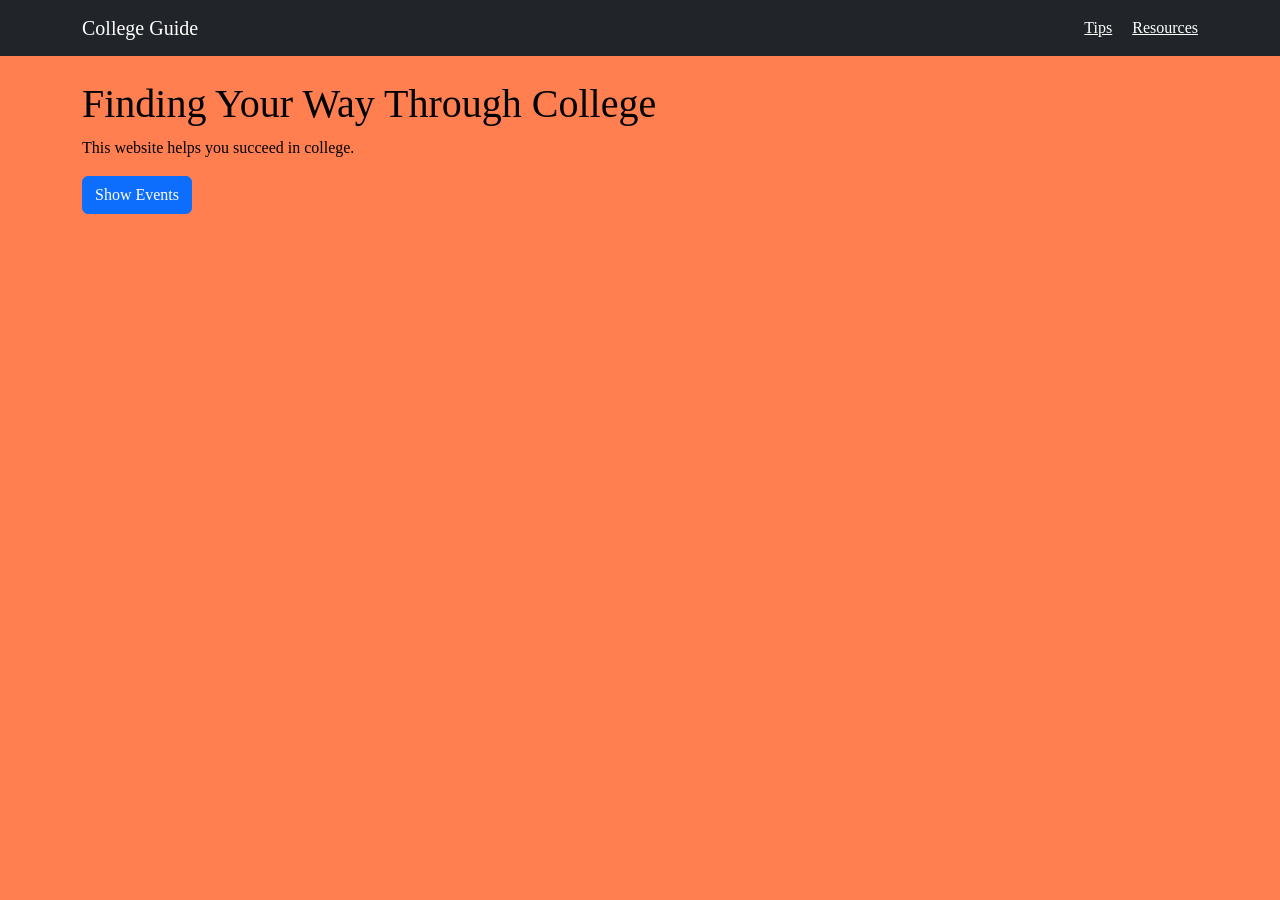
<file: Page1.html>
<!DOCTYPE html>
<html lang="en">
<head>
  <meta charset="UTF-8">
  <title>College Guide - Home</title>

  <!-- Bootstrap -->
  <link href="https://cdn.jsdelivr.net/npm/bootstrap@5.3.0/dist/css/bootstrap.min.css" rel="stylesheet">

  <!-- Custom CSS -->
  <link rel="stylesheet" href="style.css">
</head>

<body>

<!-- NAVBAR -->
<nav class="navbar navbar-dark bg-dark">
  <div class="container">
    <a class="navbar-brand" href="index.html">College Guide</a>
    <div>
      <a class="text-white me-3" href="tips.html">Tips</a>
      <a class="text-white" href="resources.html">Resources</a>
    </div>
  </div>
</nav>

<div class="container mt-4">
  <h1>Finding Your Way Through College</h1>
  <p>This website helps you succeed in college.</p>

  <!-- EVENTS -->
  <button id="loadEventsBtn" class="btn btn-primary">Show Events</button>
  <div id="eventsContainer"></div>
</div>

<!-- JS -->
<script src="script.js"></script>

</body>
</html>
</file>
<file: style.css>
body {
  background-color: coral;
  font-family: "Times New Roman", Times, serif;
  color: black;
}

h1, h2 {
  color: black;
}
</file>
